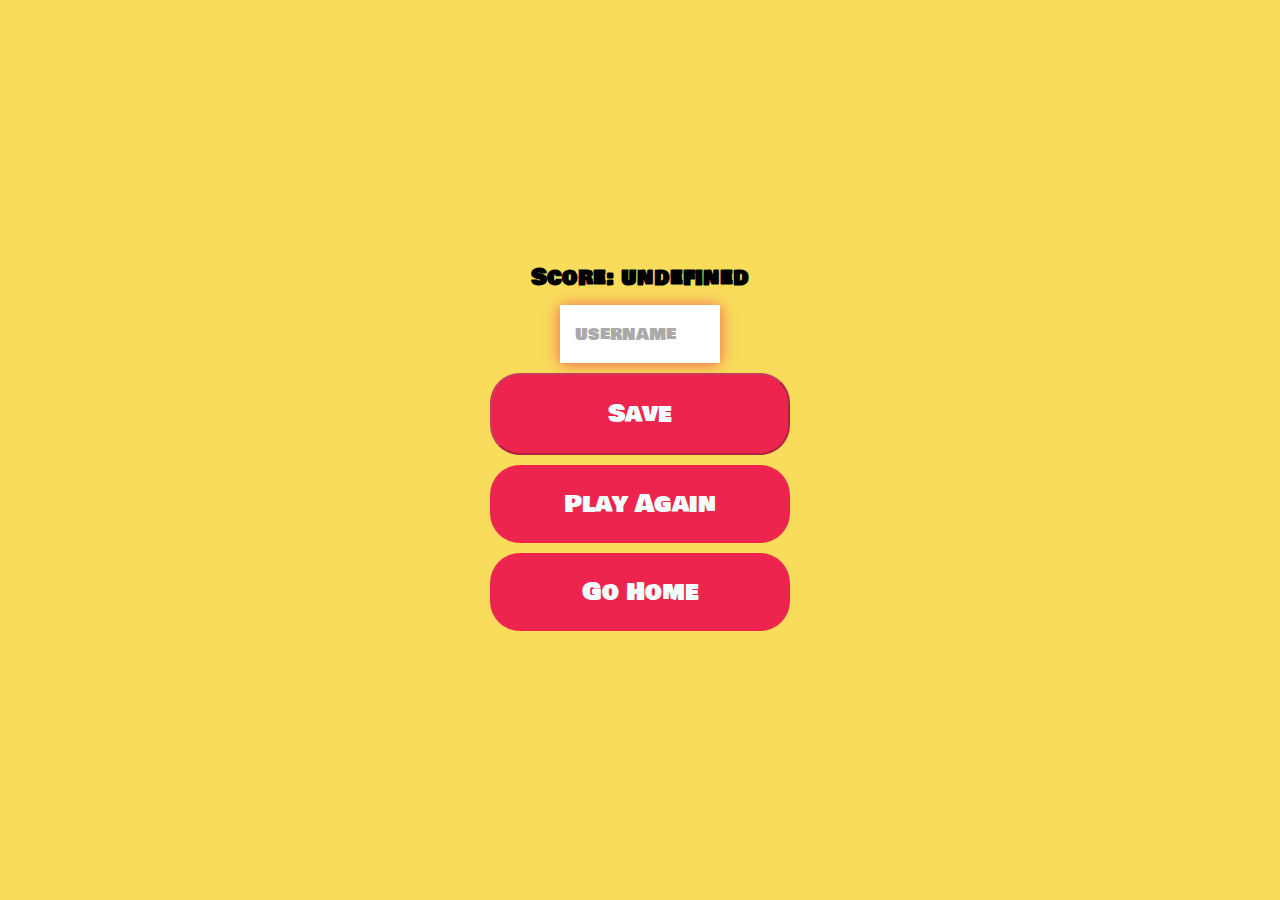
<file: end.html>
<!DOCTYPE html>
<html lang="en">
<head>
    <meta charset="UTF-8">
    <meta http-equiv="X-UA-Compatible" content="IE=edge">
    <meta name="viewport" content="width=device-width, initial-scale=1.0">
    
    <link rel="stylesheet" href="assets/css/style.css">
    <title>Congratulations!</title>
</head>
<body>
    <div class="container">
        <div id="end" class="flex-center flex-column">
            <h3 id="finalScore"></h3>
            <form>
                <input 
                    type="text"
                    name="username"
                    id="username"
                    placeholder="username"
                />
                <button 
                    type="submit" 
                    class="btn" 
                    id="saveScoreBtn" 
                    onclick="saveHighScore(event)"
                    disabled
                    >
                    Save
                </button>
            </form>
            <a class="btn" href="game.html">Play Again</a>
            <a class="btn" href="index.html">Go Home</a>
       </div> 
    </div>

    <script src="assets/js/end.js"></script>
</body>
</html>
</file>
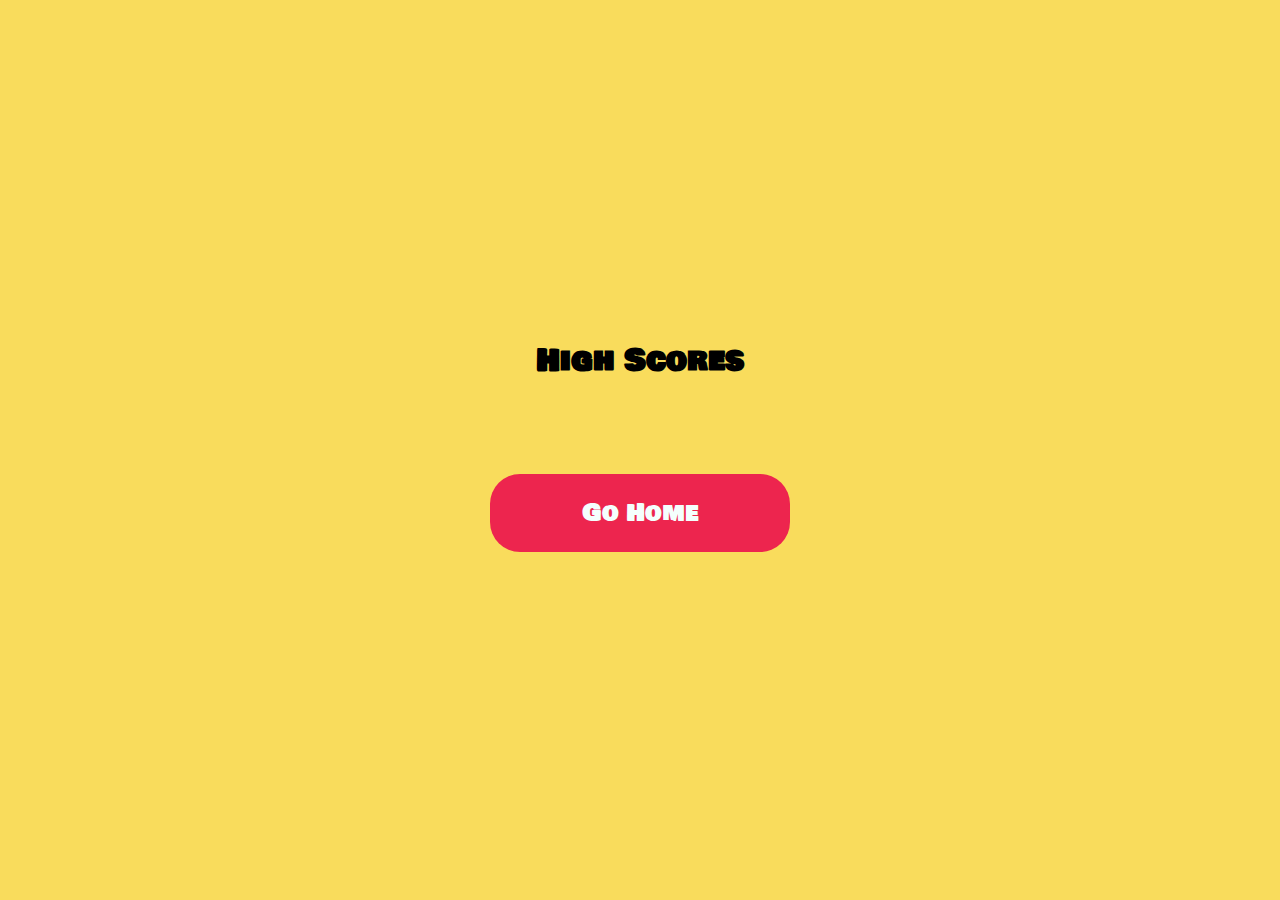
<file: highscores.html>
<!DOCTYPE html>
<html lang="en">
<head>
    <meta charset="UTF-8">
    <meta http-equiv="X-UA-Compatible" content="IE=edge">
    <meta name="viewport" content="width=device-width, initial-scale=1.0">

    <link rel="stylesheet" href="assets/css/game.css">
    <link rel="stylesheet" href="assets/css/style.css">
    <link rel="stylesheet" href="assets/css/highscores.css">
    <title>High Scores</title>
</head>

<body>
    <div class="container">
        <div id="highScores" class="flex-center flex-column">
            <h1 id="finalScore">High Scores</h1>
            <ul id="highScoresList"></ul>
            <a class="btn" href="index.html">Go Home</a>
        </div>
    </div>
    <script src="assets/js/highscores.js"></script>
</body>
</html>
</file>
<file: assets/css/style.css>
@import url('https://fonts.googleapis.com/css2?family=Bowlby+One+SC&display=swap');

:root {
    background-color: #f9dc5cff;
    font-size: 62.5%;
}

* {
    box-sizing: border-box;
    margin: 0;
    padding: 0;
    font-family: 'Bowlby One SC', cursive;
}

h1 {
    font-size: 3.4rem;
    color: black;
    margin-bottom: 5rem;
}

h2 {
    font-size: 4.2rem;
    margin-bottom: 4rem;
}

h3 {
    font-size: 3.2rem;
    margin-bottom: 1rem;
}

.container {
    width: 100vw;
    height: 100vh;
    display: flex;
    justify-content: center;
    align-items: center;
    max-width: 80rem;
    margin: 0 auto;
    padding: 2rem;
}

.flex-column {
    display: flex;
    flex-direction: column;
}

.flex-center {
    justify-content: center;
    align-items: center;
}

.justify-center {
    justify-content: center;
}

.text-center {
    text-align: center;
}

.hidden {
    display: none;
}

.btn {
    font-size: 2.4rem;
    padding:2rem;
    width: 30rem;
    text-align: center;
    margin-bottom: 1rem;
    text-decoration: none;
    color: #f4fffdff;
    background: #ed254eff;
    border-radius: 3rem;
}

.btn:hover {
    cursor: pointer;
    box-shadow: 0 0.4rem 1.4rem 0 rgba(237, 37, 78, 0.7);
    transition: transform 150ms;
    transform: scale(1.03);
}

.btn [disabled]:hover {
    cursor: not-allowed;
    box-shadow: none;
    transform: none;
}

#highscore-btn {
    background: #465362ff;
}

#highscore-btn:hover {
    cursor: pointer;
    box-shadow: 0 0.4rem 1.4rem 0 rgba(70, 83, 98, 1);
    transition: transform 150ms;
    transform: scale(1.03);
}

.fa-star {
    font-size: 3rem;
    margin-left: 1rem;
}

form {
    width: 100%;
    display: flex;
    flex-direction: column;
    align-items: center;
}

input {
    margin-bottom: 1rem;
    width: 20rem;
    padding: 1.5rem;
    font-size: 1.8rem;
    border: none;
    box-shadow: 0 0.1rem 1.4rem 0 rgba(237, 37, 78, 0.7)
}

input::placeholder {
    color: #aaaaaa;
}

@media only screen and (max-width: 640px) {
    h1 {
        font-size: 3rem;
        color: black;
        margin-bottom: 5rem;
    }
    
    h2 {
        font-size: 3.2rem;
        margin-bottom: 4rem;
    }
    
    h3 {
        font-size: 3.2rem;
        margin-bottom: 1rem;
    }
}

@media only screen and (min-width: 600px) {
    h1 {
        font-size: 3rem;
        color: black;
        margin-bottom: 5rem;
    }
    
    h2 {
        font-size: 2.2rem;
        margin-bottom: 4rem;
    }
    
    h3 {
        font-size: 2.2rem;
        margin-bottom: 1rem;
    }
    
    input {
        margin-bottom: 1rem;
        width: 16rem;
        padding: 1.5rem;
        font-size: 1.8rem;
        border: none;
        box-shadow: 0 0.1rem 1.4rem 0 rgba(237, 37, 78, 0.7)
    }
}
@media only screen and (max-width: 530px) {
    h1 {
        font-size: 3rem;
        color: black;
        margin-bottom: 5rem;
    }
    
    h2 {
        font-size: 2.2rem;
        margin-bottom: 4rem;
    }
    
    h3 {
        font-size: 2.2rem;
        margin-bottom: 1rem;
    }
    
    input {
        margin-bottom: 1rem;
        width: 16rem;
        padding: 1.5rem;
        font-size: 1.8rem;
        border: none;
        box-shadow: 0 0.1rem 1.4rem 0 rgba(237, 37, 78, 0.7)
    }
}
</file>
<file: assets/css/game.css>
.choice-container {
    display: flex;
    margin-bottom: 0.8rem;
    width: 100%;
    border-radius: 4px;
    background: rgb(44, 209, 38);
    font-size: 2rem;
    min-width: 80rem;
}

.choice-container:hover {
    cursor: pointer;
    box-shadow: 0 0.4rem 1.4rem 0 rgba(237, 37, 78, 0.7);
    transform: scale(1.02);
    transition: transform 100ms;
}

.choice-prefix {
    padding: 2rem 2.5rem;
    color: rgb(255, 255, 255);
}

.choice-text {
    padding: 2rem;
    width: 100%;
}

.correct {
    background-color: rgb(93, 10, 248);
}

.incorrect {
    background-color: rgb(250, 0, 0);
}

#hud {
    display: flex;
    justify-content: space-between;
}

.hud-prefix {
    text-align: center;
    font-size: 2rem;
}

.hud-main-text {
    text-align: center;
}

#progressBar {
    width: 20rem;
    height: 4rem;
    border: 0.3rem solid #ed254eff;
    margin-top: 1.5rem;
}

#progressBarFull {
    height: 3.4rem;
    background-color: #ed254eff;
    width: 0%;
}

@media only screen and (max-width: 786px) {
    .choice-container {
        display: flex;
        margin-bottom: 0.8rem;
        width: 100%;
        border-radius: 4px;
        background: rgb(44, 209, 38);
        font-size: 2.2rem;
        min-width: 80rem;
    }
}

@media only screen and (max-width: 640px) {
    .choice-container {
        display: flex;
        margin-bottom: 0.8rem;
        width: 100%;
        border-radius: 4px;
        background: rgb(44, 209, 38);
        font-size: 2rem;
        min-width: 50rem;
    }

    .correct {
        background-color: rgb(93, 10, 248);
    }
    
    .incorrect {
        background-color: rgb(250, 0, 0);
    }
}

@media only screen and (max-width: 530px) {
    .choice-container {
        display: flex;
        margin-bottom: 0.8rem;
        width: 70%;
        border-radius: 4px;
        background: rgb(44, 209, 38);
        font-size: 1.5rem;
        min-width: 46rem;
    } 
    
    .correct {
        background-color: rgb(93, 10, 248);
    }
    
    .incorrect {
        background-color: rgb(250, 0, 0);
    }
}

@media only screen and (max-width: 480px) {
    .choice-container {
        display: flex;
        margin-bottom: 0.8rem;
        width: 58%;
        border-radius: 4px;
        background: rgb(44, 209, 38);
        font-size: 2rem;
        min-width: 38rem;
    } 
    
    .correct {
        background-color: rgb(93, 10, 248);
    }
    
    .incorrect {
        background-color: rgb(250, 0, 0);
    }
}
</file>
<file: assets/css/highscores.css>
#highScoresList {
    list-style: none;
    margin-bottom: 4rem;
    text-align: center;
}

.high-score {
    font-size: 2.2rem;
    margin-bottom: 1rem;
}

.high-score:hover {
    transform: scale(1.055);
}
</file>
